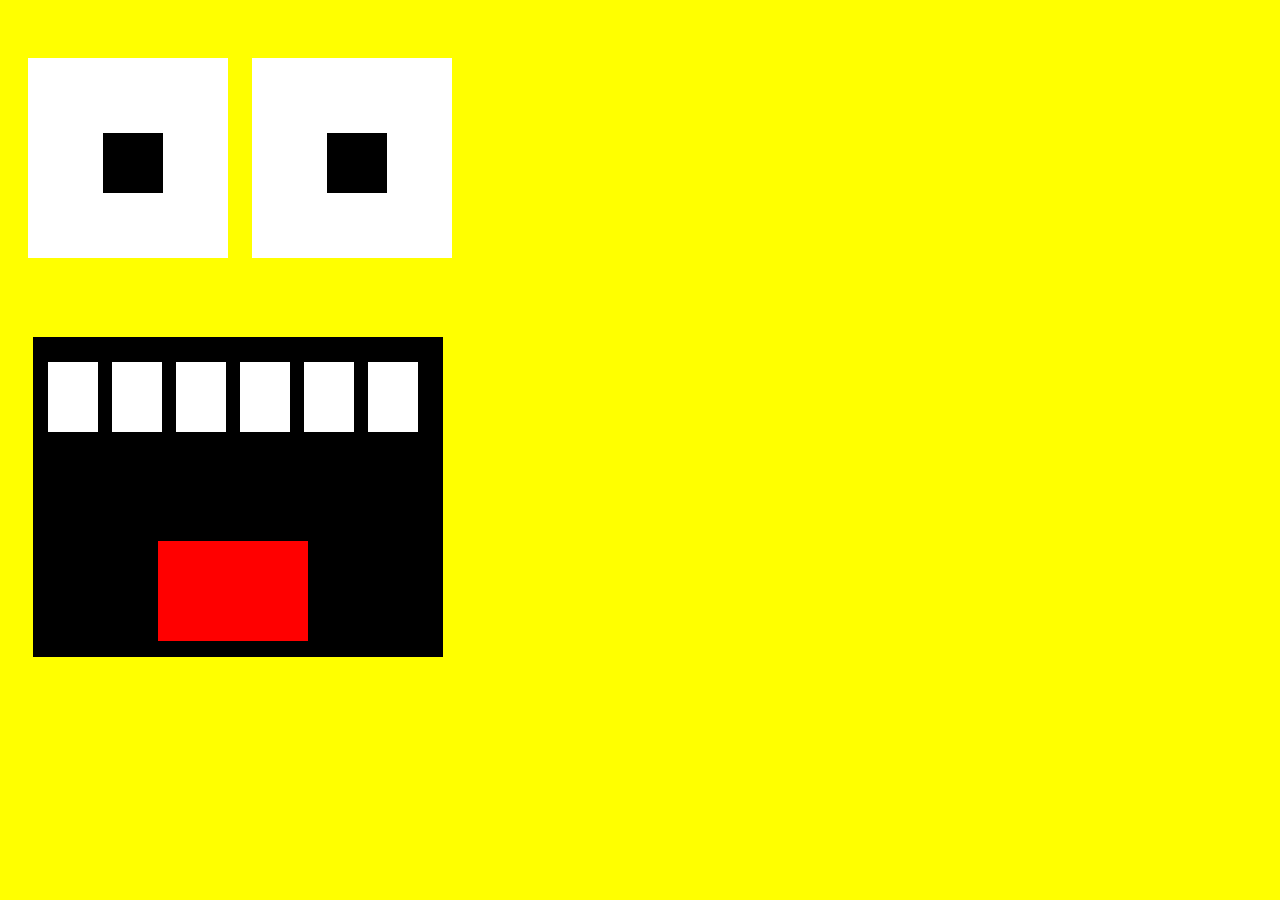
<file: RecreateTheFace/index.html>
<!DOCTYPE html>
<html lang="en">
<head>
    <meta charset="UTF-8">
    <meta name="viewport" content="width=device-width, initial-scale=1.0">
    <title>Document</title>
    <link rel = "stylesheet" href = style.css>
</head>
<body>
    <div class = "face">
        <div class = "eyes">
            <div class = "pupil"></div>
        </div>
        <div class = "eyes">
            <div class = "pupil"></div>
        </div>

        <div class = "mouth">
            <div class ="teeth"></div>
            <div class ="teeth"></div>
            <div class ="teeth"></div>
            <div class ="teeth"></div>
            <div class ="teeth"></div>
            <div class ="teeth"></div>

            <div class = "tongue"></div>
        </div>

    </div>
</body>
</html>
</file>
